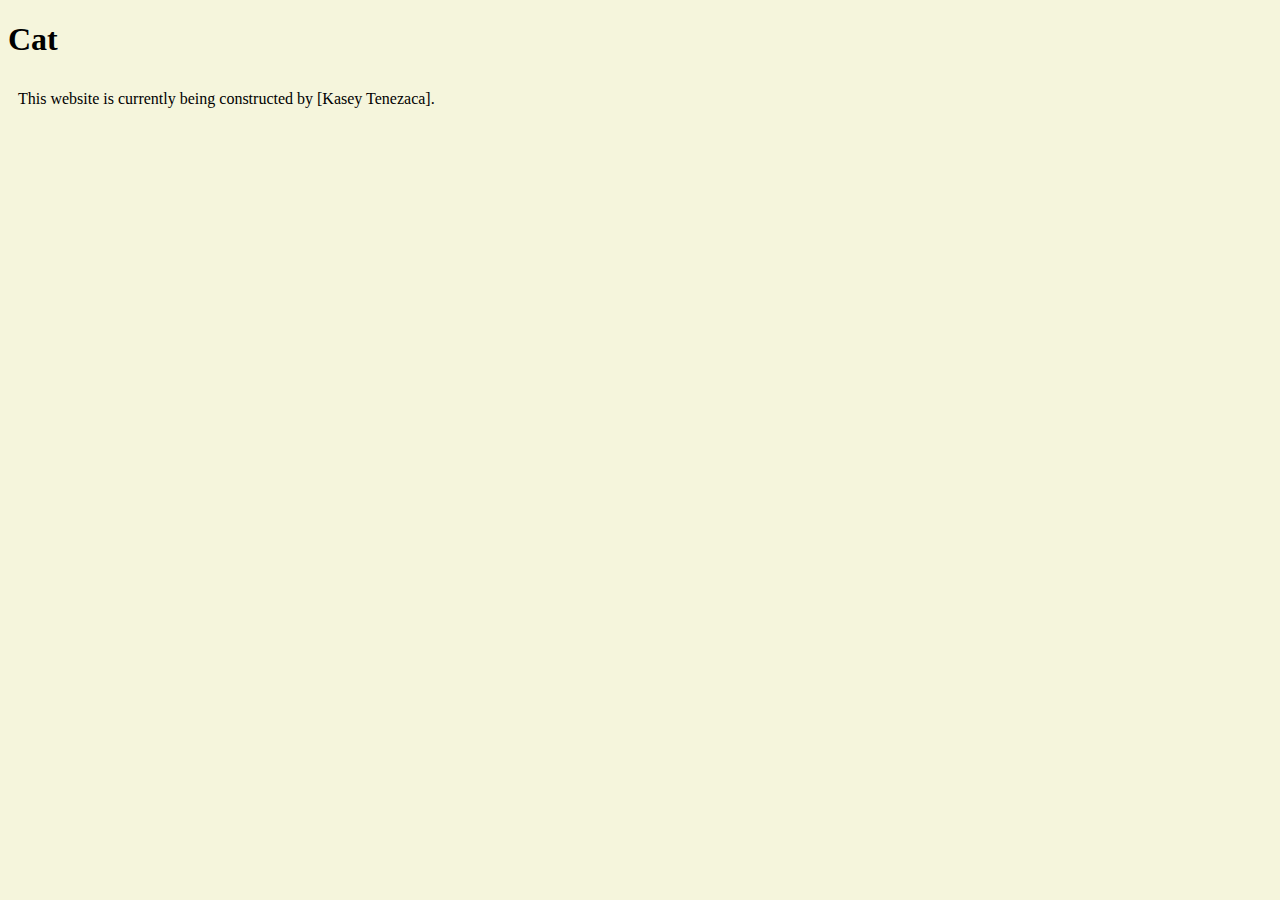
<file: index (5).html>
<!DOCTYPE html>
<html>
  <head>
    <title>Starter Site</title>
    <link rel="stylesheet" href="styles.css" />
  </head>
  <body>
      <h1>Cat </h1>
      <p>This website is currently being constructed by [Kasey Tenezaca].</p>
  </body>
</html>
</file>
<file: styles.css>
h1{
	color:black;

}
p {
  padding: 10px;
	color:black;
}

div section odd{
border-style: solid ;
  border: 2px solid ;
  border-radius: 4px;
  margin:10px;
  padding: 20px;
  background-color:aliceblue;
}

div  {
  border-style: solid ;
  border: 2px solid ;
  border-radius: 10px;
  margin:10px;
  padding: 20px;
  
}
body{
  background-color:Beige;
  
img {
  border-radius: 8px;
}

#Content{
  border-style: solid ;
  border: 2px solid ;
  border-radius: 10px;
  margin:10px;
  padding: 20px;
}
</file>
